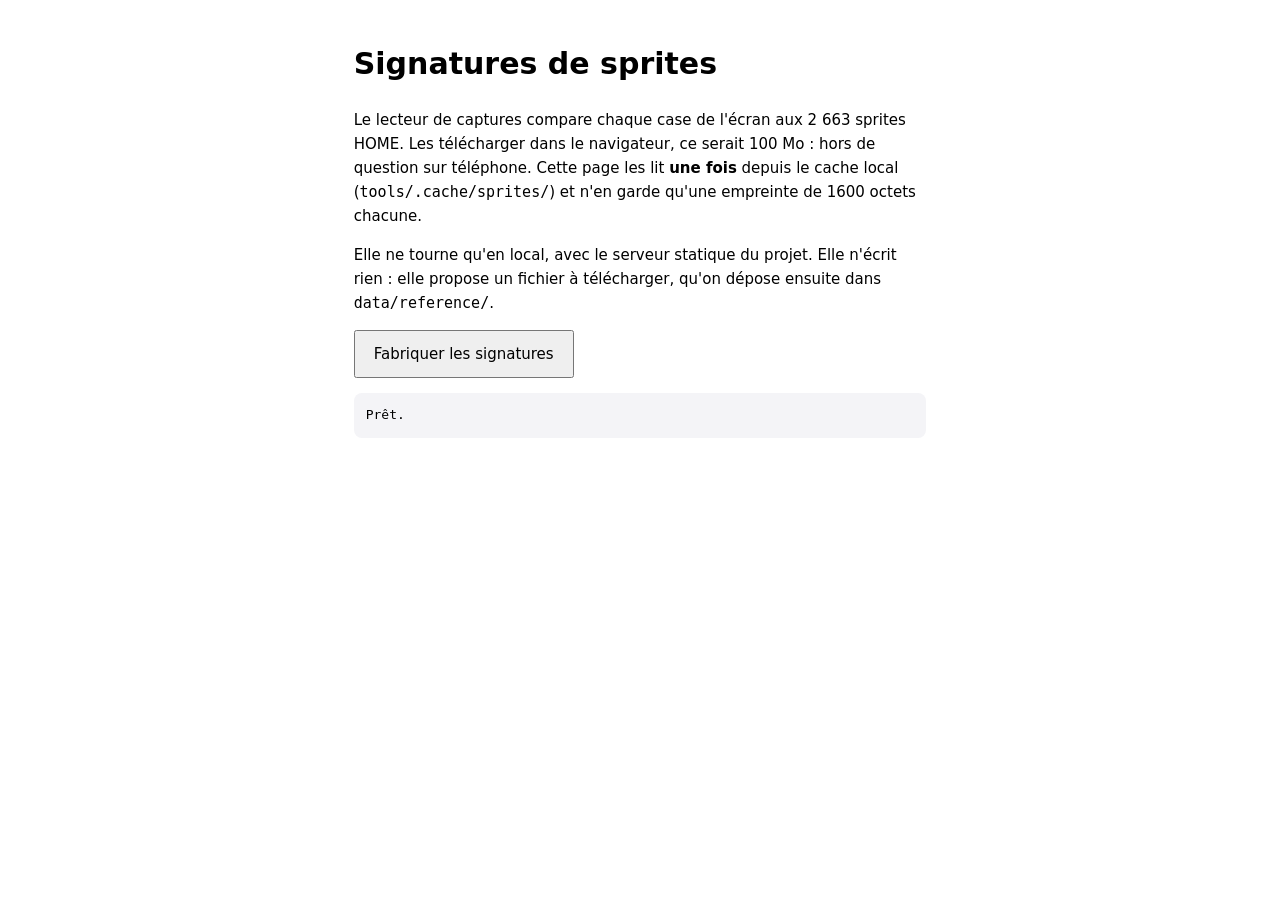
<file: tools/build_signatures.html>
<!DOCTYPE html>
<html lang="fr">
<head>
<meta charset="utf-8">
<title>Funkylldex — fabrique des signatures de sprites</title>
<style>
  body { font: 15px/1.6 system-ui, sans-serif; max-width: 60ch; margin: 40px auto; padding: 0 16px; }
  button { font: inherit; padding: 10px 18px; cursor: pointer; }
  pre { background: #f4f4f7; padding: 12px; border-radius: 8px; overflow-x: auto; font-size: 13px; }
  progress { width: 100%; height: 14px; }
</style>
</head>
<body>

<h1>Signatures de sprites</h1>

<p>
  Le lecteur de captures compare chaque case de l'écran aux 2 663 sprites HOME.
  Les télécharger dans le navigateur, ce serait 100 Mo : hors de question sur
  téléphone. Cette page les lit <strong>une fois</strong> depuis le cache local
  (<code>tools/.cache/sprites/</code>) et n'en garde qu'une empreinte de
  <span id="taille-sig"></span> octets chacune.
</p>

<p>
  Elle ne tourne qu'en local, avec le serveur statique du projet. Elle n'écrit
  rien : elle propose un fichier à télécharger, qu'on dépose ensuite dans
  <code>data/reference/</code>.
</p>

<p><button id="go" type="button">Fabriquer les signatures</button></p>
<progress id="avancement" value="0" max="1" hidden></progress>
<pre id="journal">Prêt.</pre>

<script type="module">
import { SIG, signatureDepuisImageData } from "../assets/js/domain/reco.js";

const journal = document.getElementById("journal");
const barre = document.getElementById("avancement");
document.getElementById("taille-sig").textContent = SIG * SIG * 4;

const dire = (t) => { journal.textContent = t + "\n" + journal.textContent; };

/**
 * Les sprites du cache sont nommes « <id>.png » et « <id>_s.png ». On balaie
 * l'espace des identifiants plutot que de lire le dossier : une page web ne
 * peut pas lister un repertoire, et un 404 ne coute rien.
 *
 * Les formes alternatives de PokeAPI vivent au-dela de 10000. On monte donc
 * jusqu'a 10300, ce qui couvre tout ce que build_forms.py connait.
 */
const IDS = [];
for (let i = 1; i <= 1025; i++) IDS.push(i);
for (let i = 10001; i <= 10300; i++) IDS.push(i);

const toile = document.createElement("canvas");
toile.width = toile.height = 128;
const ctx = toile.getContext("2d", { willReadFrequently: true });

async function signature(url) {
  const reponse = await fetch(url, { cache: "force-cache" });
  if (!reponse.ok) return null;
  const bitmap = await createImageBitmap(await reponse.blob());
  ctx.clearRect(0, 0, 128, 128);
  ctx.drawImage(bitmap, 0, 0, 128, 128);
  bitmap.close();
  return signatureDepuisImageData(ctx.getImageData(0, 0, 128, 128), 140);
}

document.getElementById("go").addEventListener("click", async () => {
  barre.hidden = false;
  barre.max = IDS.length * 2;
  barre.value = 0;

  const vecteurs = [];
  const etiquettes = [];
  let manquants = 0;

  for (const id of IDS) {
    for (const shiny of [false, true]) {
      barre.value += 1;
      const url = `.cache/sprites/${id}${shiny ? "_s" : ""}.png`;
      let v = null;
      try {
        v = await signature(url);
      } catch {
        v = null;
      }
      if (!v) { manquants += 1; continue; }
      vecteurs.push(v);
      etiquettes.push([id, shiny ? 1 : 0]);
    }
    if (id % 100 === 0) dire(`  ${id}… ${vecteurs.length} signatures`);
  }

  // Un seul bloc d'octets : une signature tient sur SIG*SIG*4 valeurs deja
  // ramenees dans 0..255, il n'y a rien a encoder de plus.
  const large = SIG * SIG * 4;
  const blob = new Uint8Array(vecteurs.length * large);
  vecteurs.forEach((v, i) => blob.set(v, i * large));

  const meta = {
    _comment:
      "Empreintes des sprites HOME, pour le lecteur de captures. Genere par " +
      "tools/build_signatures.html depuis tools/.cache/sprites/ — ne pas editer.",
    sig: SIG,
    taille: large,
    nombre: vecteurs.length,
    etiquettes,
  };

  // Le serveur statique de développement accepte une écriture sur cette seule
  // route. Un téléchargement classique marcherait aussi, mais il faudrait
  // ensuite déplacer les deux fichiers à la main dans data/reference/.
  await deposer("data/reference/sprites-sig.bin", new Blob([blob]));
  await deposer("data/reference/sprites-sig.json", new Blob([JSON.stringify(meta)]));

  dire(
    `Fini : ${vecteurs.length} signatures, ${(blob.length / 1048576).toFixed(2)} Mo ` +
      `(${manquants} sprites absents du cache, c'est normal : tous les ids n'existent pas).`
  );
});

async function deposer(chemin, blob) {
  const r = await fetch(`/_ecrire?f=${encodeURIComponent(chemin)}`, { method: "POST", body: blob });
  dire(`  ${chemin} : ${r.ok ? await r.text() : "ÉCHEC " + r.status}`);
}
</script>
</body>
</html>
</file>
